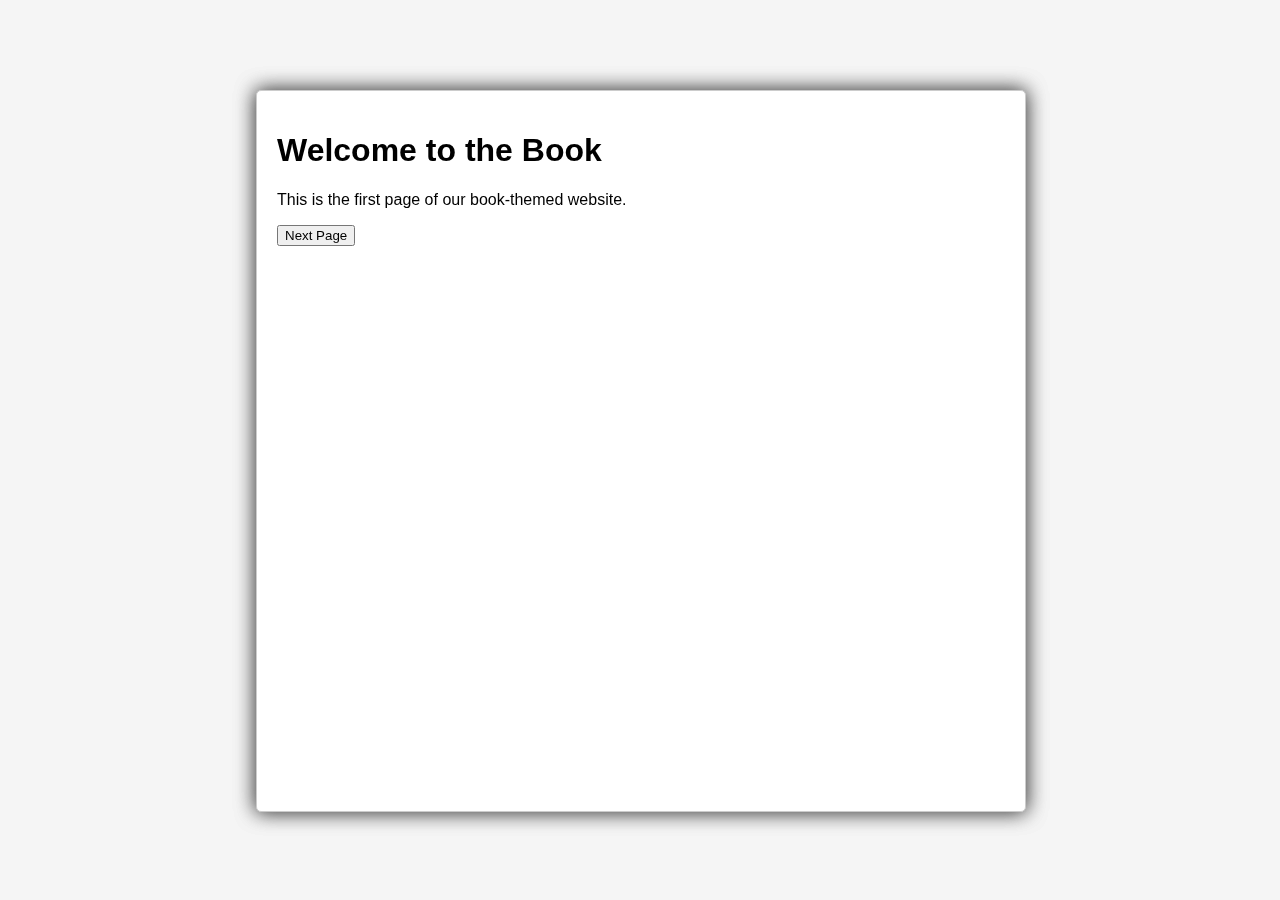
<file: Bookthemed/index.html>
<!DOCTYPE html>
<html lang="en">
<head>
    <meta charset="UTF-8">
    <meta name="viewport" content="width=device-width, initial-scale=1.0">
    <title>Book Theme Website</title>
    <link rel="stylesheet" href="styles.css">
</head>
<body>
    <div class="book">
        <div class="page" id="page1">
            <div class="content">
                <h1>Welcome to the Book</h1>
                <p>This is the first page of our book-themed website.</p>
                <button onclick="nextPage()">Next Page</button>
            </div>
        </div>
        <div class="page" id="page2">
            <div class="content">
                <h1>Chapter 1</h1>
                <p>This is the second page of our book-themed website.</p>
                <button onclick="prevPage()">Previous Page</button>
            </div>
        </div>
    </div>
    <script src="script.js"></script>
</body>
</html>
</file>
<file: Bookthemed/styles.css>
body {
    font-family: Arial, sans-serif;
    display: flex;
    justify-content: center;
    align-items: center;
    height: 100vh;
    background-color: #f5f5f5;
    margin: 0;
}

.book {
    position: relative;
    width: 60%;
    height: 80%;
    perspective: 1000px;
}

.page {
    position: absolute;
    width: 100%;
    height: 100%;
    background: white;
    border: 1px solid #ccc;
    border-radius: 5px;
    box-shadow: 0 0 20px rgba(0, 0, 0, 0.5);
    transform-style: preserve-3d;
    transition: transform 1s;
}

.page .content {
    padding: 20px;
}

#page1 {
    transform: rotateY(0deg);
    z-index: 2;
}

#page2 {
    transform: rotateY(-180deg);
    z-index: 1;
}
</file>
